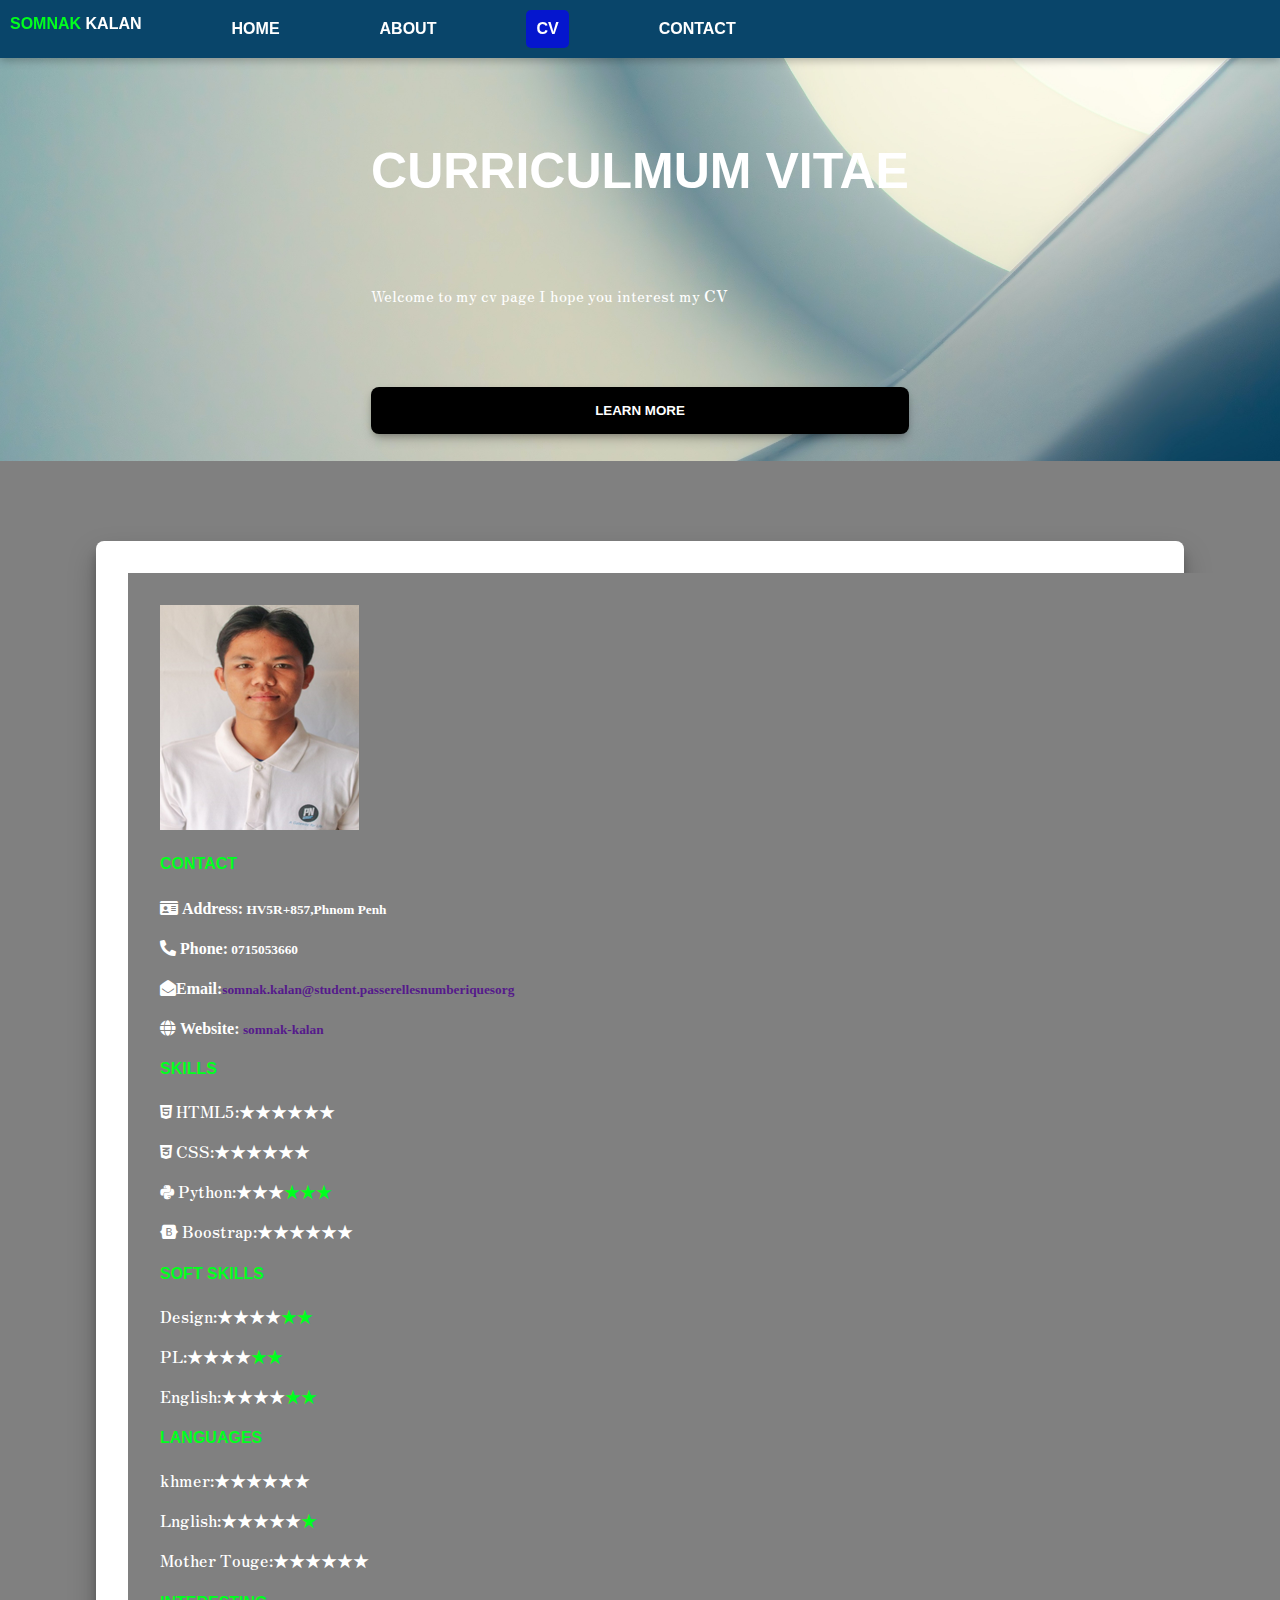
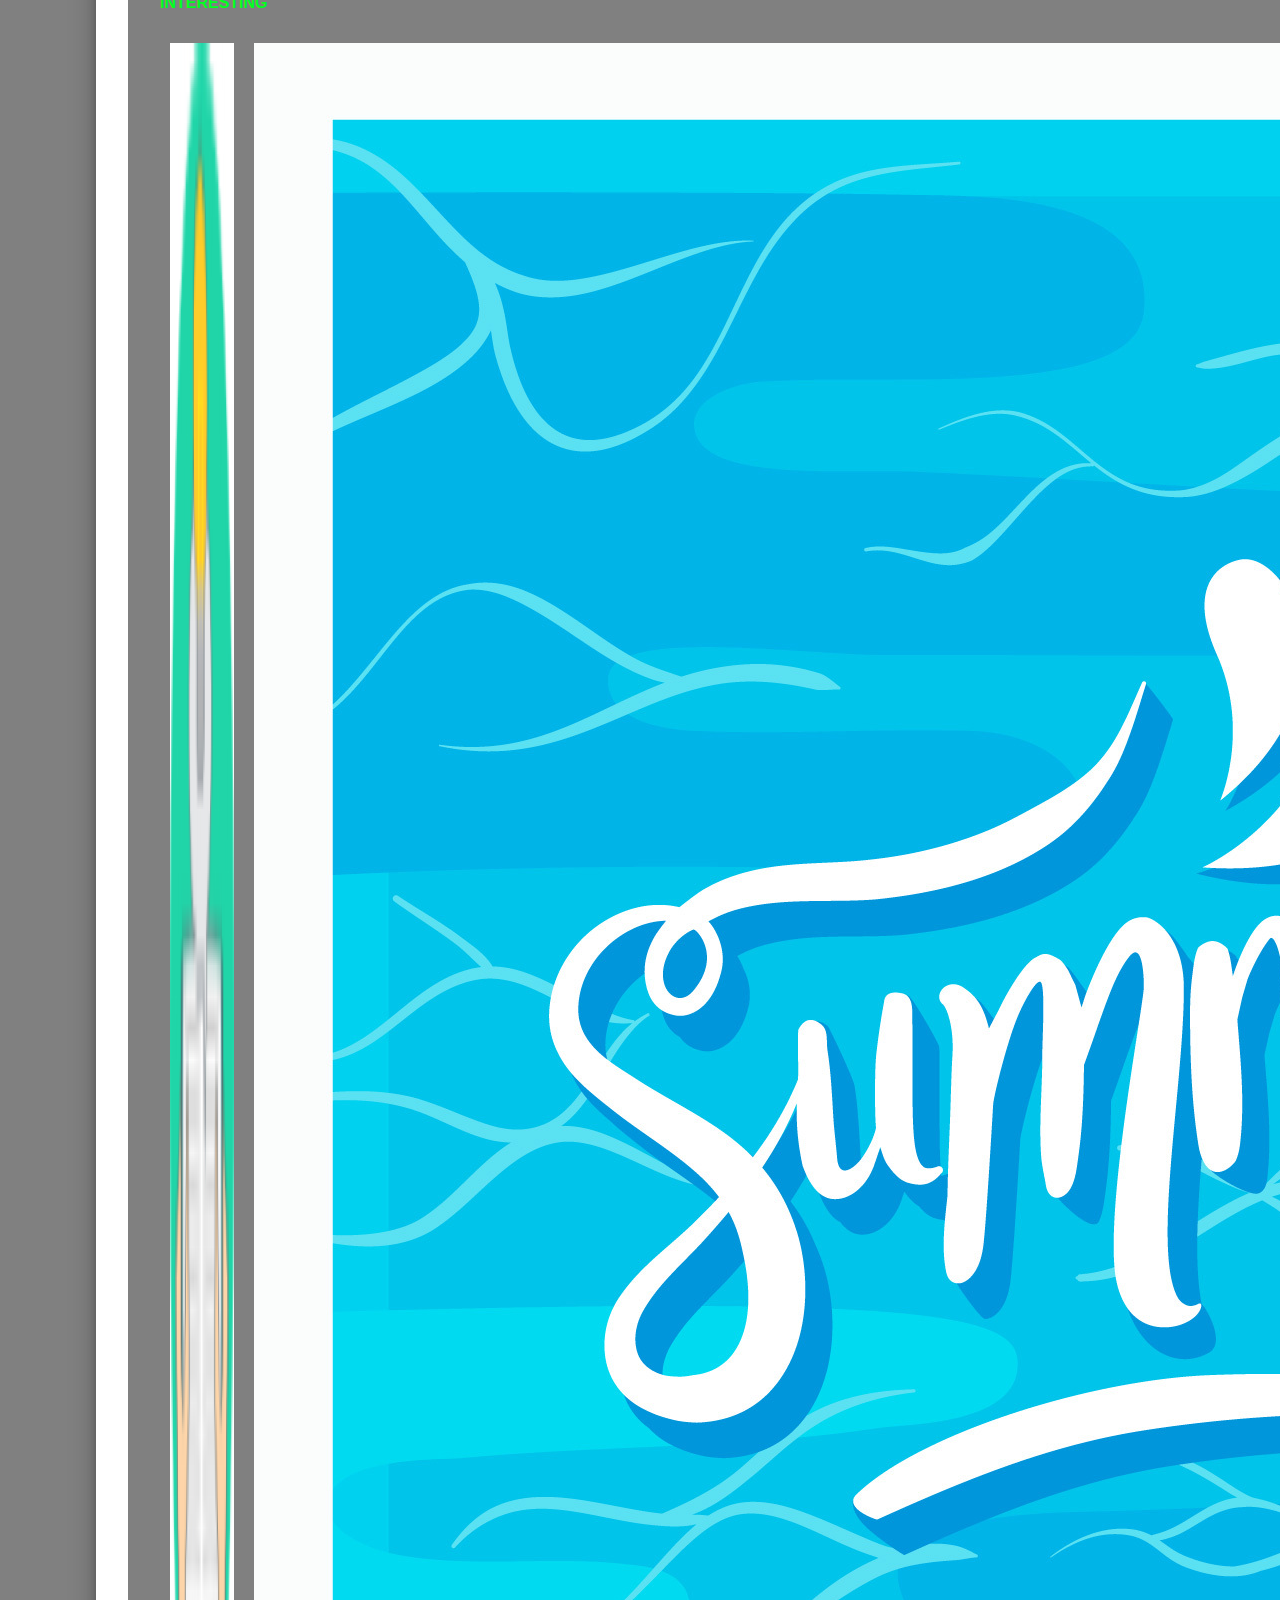
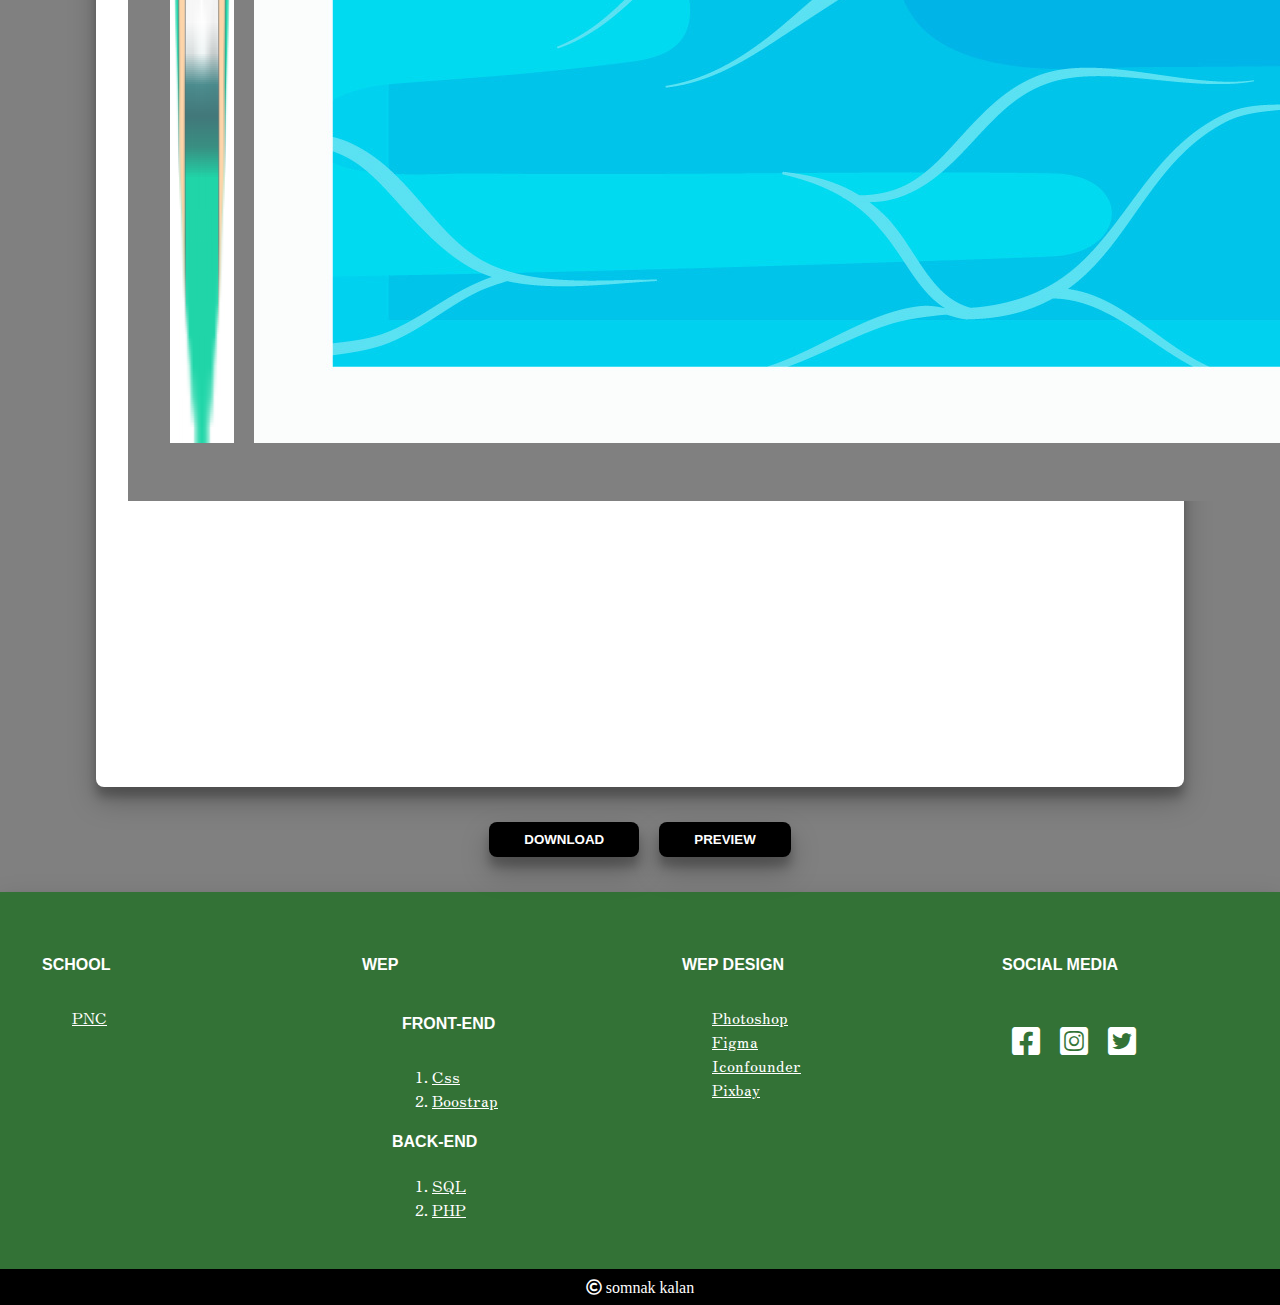
<file: pages/cv.html>
<!DOCTYPE html>
<html lang="en">

<head>
    <meta charset="UTF-8">
    <meta http-equiv="X-UA-Compatible" content="IE=edge">
    <meta name="viewport" content="width=device-width, initial-scale=1.0">
    <title>Document</title>
    <link rel="stylesheet" href="../css/style.css">
    <link href="https://cdnjs.cloudflare.com/ajax/libs/font-awesome/5.13.0/css/all.min.css" rel="stylesheet">
</head>

<body>
    <nav class="cv">
        <input class="d-none" type="checkbox" id="check">
        <label for="check">
            <i class="fas fa-bars"></i>
        </label>
        </div>
        <div class="nav ">
            <div class="logo text-uppercase font-weight text-white"><strong class="text-black">somnak</strong> kalan
            </div>
            <ul class="d-flex text-uppercase font-weight">
                <li class=""><a href="../index.html">home</a></li>
                <li class=""><a href="about.html">about</a></li>
                <li class="active"><a href="">cv</a></li>
                <li class=""><a href="contact.html">contact</a></li>
            </ul>
        </div>
        <div id="header" class="d-flex justify-centent-center text-white">
            <div>
                <div class="d-flex justify-centent-center">
                    <h4 class="text-uppercase fs-about">Curriculmum Vitae</h4>
                </div>
                <p class="font-rokkit ">
                    Welcome to my cv page I hope you interest my <strong>CV</strong>
                </p>
                <button class="rounded bg-grey p-2 plr w-2 d-flex bg-black justify-centent-center"><a
                        class="list-style text-uppercase text-white font-weight font-arial" href="#cv-1">learn
                        more</a></button>
            </div>
        </div>
    </nav>
    <section id="cv-1" class="container bg-white mt-2 p-1 rounded box-shadow-2">
        <div class="d-flex group-card">
            <div class="">
                <div class="bg-grey text-white p-1">
                    <div class=""><img src="../img/15.png" alt=""></div>
                    <h4 class="text-uppercase text-black font-arial">contact</h4>
                    <div class="font-rokkit">
                        <div>
                            <p> <i class="fas fa-id-card"><strong> Address:</strong><small> HV5R+857,Phnom Penh</small>
                                </i></p>
                        </div>
                        <div>
                            <p> <i class="fas fa-phone-alt"><strong> Phone:</strong><small> 0715053660</small> </i></p>
                        </div>
                        <div class="word-break">
                            <p><i class="fas fa-envelope-open"><strong>Email:</strong><small><a class="list-style"
                                            href="">somnak.kalan@student.passerellesnumberiquesorg</a></small> </i></p>
                        </div>
                        <div>
                            <p> <i class="fas fa-globe"><strong> Website:</strong><small> <a class="list-style"
                                            href="">somnak-kalan</a></small> </i></p>

                        </div>
                    </div>
                    <h4 class="text-uppercase text-black">Skills</h4>
                    <div class="font-rokkit">
                        <div>
                            <p> <i class="fab fa-html5"></i><strong>
                                    HTML5:</strong>&#9733;&#9733;&#9733;&#9733;&#9733;&#9733;</p>
                        </div>
                        <div>
                            <p> <i class="fab fa-css3-alt"></i><strong>
                                    CSS:</strong>&#9733;&#9733;&#9733;&#9733;&#9733;&#9733;</p>
                        </div>
                        <div>
                            <p> <i class="fab fa-python"></i><strong> Python:</strong>&#9733;&#9733;&#9733;<span
                                    class="text-black">&#9733;&#9733;&#9733;</span></p>
                        </div>
                        <div>
                            <p> <i class="fab fa-bootstrap"></i><strong>
                                    Boostrap:</strong>&#9733;&#9733;&#9733;&#9733;&#9733;&#9733;</p>
                        </div>
                    </div>
                    <h4 class="text-uppercase text-black">soft skills</h4>
                    <div class="font-rokkit">
                        <div>
                            <p> </i><strong>Design:</strong>&#9733;&#9733;&#9733;&#9733;<span
                                    class="text-black">&#9733;&#9733;</span></p>
                        </div>
                        <div>
                            <p> </i><strong>PL:</strong>&#9733;&#9733;&#9733;&#9733;<span
                                    class="text-black">&#9733;&#9733;</span></p>
                        </div>
                        <div>
                            <p> <strong>English:</strong>&#9733;&#9733;&#9733;&#9733;<span
                                    class="text-black">&#9733;&#9733;</span></p>
                        </div>
                    </div>
                    <h4 class="text-uppercase text-black">Languages</h4>
                    <div class="font-rokkit">
                        <div>
                            <p> <strong>khmer:</strong>&#9733;&#9733;&#9733;&#9733;&#9733;&#9733;</p>
                        </div>
                        <div>
                            <p> </i><strong>Lnglish:</strong>&#9733;&#9733;&#9733;&#9733;&#9733;<span
                                    class="text-black">&#9733;</span></p>
                        </div>
                        <div>
                            <p> </i><strong>Mother Touge:</strong>&#9733;&#9733;&#9733;&#9733;&#9733;&#9733;</p>
                        </div>
                    </div>
                    <h4 class="text-uppercase text-black">interesting</h4>
                    <div>
                        <p class="d-flex group-card ">
                            <img class="m" src="../img/11.jpg" alt="">
                            <img class="m" src="../img/14.jpg" alt="">
                            <img class="m" src="../img/13.jpg" alt="">
                            <img class="m" src="../img/12.jpg" alt="">
                        </p>
                    </div>
                </div>
            </div>
            <div class="side-right font-rokkit">
                <div class="bg-grey d-flex justify-centent-center p-1">
                    <div>
                        <div class="bt text-uppercase font-arial font-weight"> somnak kalan</div>
                        <h4 class="text-capitalize text-center">developer</h4>
                    </div>
                </div>
                <h4 class="clip bg-grey p-2 box-shadow-2 text-uppercase font-arial font-weight">profile</h4>
                <div class="p-1 m-0">
                    <p class="word-break m-0 font-rokkit">Hello,My name is <strong>Somnak Kalan.</strong>I'm 18 years
                        old.I'm a
                        students at PNC school.Ilive at Andong meas district Ratanakiri province in cambodia.I always
                        learn so hard about my skills to improve,and especailly communication to make friendly and
                        polite to each other.I so glad that I'm the first condidate of your company.These are my
                        opportunity to improve my skills and I will try to do well what thing that company required to
                        do. and I will get my skills to make customer feel special.</p>
                </div>
                <h4 class="clip bg-grey p-2 box-shadow-2 text-uppercase m-0 font-arial font-weight">prosonal detail</h4>
                <div class="p-1 word-break m-0">
                    <p class="m-0"><strong class="font-arial">Name :</strong>SOMNAK KALAN</p>
                    <p class="m-0"><strong class="font-arial">Marriage :</strong>single</p>
                    <p class="m-0"><strong class="font-arial">Birth of Date :</strong>07,09,2003</p>
                    <p class="m-0"><strong class="font-arial">Birth of Date :</strong>Kachout village,Nhange commune
                        ,Andong Mease
                        district Ratanakiri province</p>
                    <p class="m-0"><strong class="font-arial">Current address :</strong>11 villages,Kan Toul Kork,Phnom
                        Penh city in
                        Cambodia.</p>
                </div>
                <h4 class="clip bg-grey p-2 box-shadow-2 text-uppercase m-0 font-arial font-weight">experience</h4>
                <div class="p-1 word-break m-0">
                    <P class="m-0"><strong class="font-arial">18th August 2021 :</strong>Visit company Virtual Company
                    </P>
                    <P class="m-0"><strong class="font-arial">25th,August,2021 :</strong>Visit Virtual company Visit
                        with AMK Microfinace
                    </P>
                    <P class="m-0"><strong class="font-arial">October~December :</strong>Volunteer in Project Volunteer
                        for Community</P>
                </div>
                <h4 class="clip bg-grey p-2 box-shadow-2 text-uppercase m-0 font-arial font-weight">education</h4>
                <div class="p-1 word-break m-0">
                    <P class="m-0"><strong class="font-arial">2018-2020 :</strong>Graduate degree at Samdech OV Samdech
                        Mae Hight school
                    </P>
                    <P class="m-0"><strong class="font-arial">2018-2020 :</strong>Study WEP major in PNC School.</P>
                </div>
                <h4 class="clip bg-grey p-2 box-shadow-2 text-uppercase m-0 font-arial font-weight">references</h4>
                <div class="p-1 word-break ">
                    <P class="m-0"><strong class="font-arial">Teacher :</strong>Him Hey</P>
                    <P class="m-0"><strong class="font-arial"> Email
                            :</strong>him.hey@teacher.passerellesnumberiques.org</P>
                </div>
            </div>
        </div>
    </section>
    <div class="d-flex justify-centent-center container mt group-card">
        <div class="m  ">
            <button class="rounded box-shadow-2 p-2 plr  d-flex bg-black justify-centent-center"><a
                    class="list-style text-uppercase text-white font-weight" href="../img/cv.pdf" download
                    rel="noopener noreferrer" target="_blank">download</a></button>
        </div>
        <div>
            <div class="m">
                <button class="rounded box-shadow-2 p-2 plr d-flex bg-black justify-centent-center"><a
                        class="list-style text-uppercase text-white font-weight"
                        href="../img/cv.pdf">preview</a></button>
            </div>
        </div>
    </div>
    <footer>
        <div class=" home-de-flex box-shadow-2 text-uppercase mt text-white ">
            <div class=" p-1 footer-p-1">
                <h4 class="p-2 font-arial">school</h4>
                <ul class="list-style font-rokkit">
                    <li><a class="text-white" href="https://www.passerellesnumeriques.org/en/our-actions/cambodia/">pnc</a></li>
                </ul>
            </div>
            <div class="p-1 footer-p-2">
                <h4 class="p-2 font-arial">wep</h4>
                <ul class="list-style ">
                    <li>
                        <h4 class="p-2 font-arial">front-end</h4>
                    </li>
                    <ol class="text-capitalize font-rokkit">
                        <li><a class="text-white" href="https://www.w3schools.com/css/">css</a></li>
                        <li><a class="text-white" href="https://getbootstrap.com/docs/5.1/getting-started/introduction/">boostrap</a></li>
                    </ol>
                    <li>
                        <h4 class="font-arial">back-end</h4>
                    </li>
                    <ol class="font-rokkit">
                        <li><a class="text-white" href="https://www.w3schools.com/sql/default.asp"> SQL</a></li>
                        <li><a class="text-white" href="https://www.w3schools.com/php/default.asp">PHP</a> </li>
                    </ol>
                </ul>
            </div>
            <div class="p-1 footer-p-3">
                <h4 class="p-2 font-arial">wep design</h4>
                <ul class="list-style text-capitalize font-rokkit">
                    <li><a class="text-white"  href="https://www.adobe.com/products/photoshop/free-trial-download.html">photoshop</a></li>
                    <li><a class="text-white" href="https://www.figma.com/files/recent?fuid=981115823361447927">figma</a></li>
                    <li><a class="text-white" href="https://www.iconfinder.com/">iconfounder</a></li>
                    <li><a class="text-white" href="https://pixabay.com/">pixbay</a></li>
                </ul>
            </div>
            <div class=" p-1 footer-p-4">
                <h4 class="p-2 font-arial">social media</h4>
                <ul class="list-style d-flex p-2 group-card">
                    <a href="https://www.facebook.com/somnak.kalan.37"><i
                        class="fab fa-facebook-square font-size-1 text-white p-2"></i></a>
                    <a href="https://www.instagram.com/somnakkalan7/"><i
                        class="fab fa-instagram-square font-size-1 p-2 text-white"></i></a>
                    <a href="https://twitter.com/home"><i class="fab fa-twitter-square font-size-1 p-2 text-white"></i></a>
                </ul>
            </div>
        </div>
        <div class="d-flex justify-centent-center bg-black text-white p-2">
            <i class="far fa-copyright font-size-0"> somnak kalan</i>
        </div>
    </footer>
</body>

</html>
</file>
<file: css/style.css>
@import url('https://fonts.googleapis.com/css2?family=Rokkitt:wght@700&family=Zen+Old+Mincho&display=swap');
body{
    padding: 0;
    margin: 0;
    font-family: sans-serif;
    background: grey;
}
.font-arial{
    font-family: 'Segoe UI', Tahoma, Geneva, Verdana, sans-serif;
}
.fs-about {
    font-size: 50px;
}
.font-rokkit{
    font-family: 'Rokkitt', serif;
    font-family: 'Zen Old Mincho', serif;
}
.box{
    position: relative;
    bottom: 2rem;
}
.clip{
    clip-path: polygon(0 0, 100% 0, 93% 100%, 0% 100%);
}
.container{
    width: 80%;
    margin: auto;
}
.d-flex{
    display: flex;
}
.justify-centent-center{
    justify-content: center;
}
.align-item{
    align-items: center;
}
.d-block{
    display: block;
}
.text-uppercase{
    text-transform: uppercase;
}
.text-white{
    color: white;
}
.text-black{
    color: rgb(0, 255, 30);
}
.bg-white{
    background: white;
}
.bg-grey{
    background: grey;
}
.bg-black{
    background: black;
}
.home-de-flex{
    display: flex;
    flex-wrap: wrap;
    flex-direction: row;
    background: rgba(0, 104, 5, 0.604);
}
.p-1{
    padding: 2rem;
}
.footer-p-1{
    flex:2;
}
.footer-p-2{
    flex:2;
}
.footer-p-3{
    flex:2;
}
.footer-p-4{
    flex:2;
}
.p-2{
    padding: 10px;
}
.pt-1{
    padding-top: 10rem;
}
.pr{
    padding-right: 10rem;
}
.plr{
    padding: 10px 35px 10px;
}
.h{
    height: 50vh;
}
.h-2{
    height: 100vh;
}
.font-size{
    font-size: 4rem;
}
.font-size-1{
    font-size: 2rem;
}
.font-size-0{
    font-size: 1rem;
}
.font-weight{
    font-weight: bold;
}
.text-uppercase{
    text-transform: uppercase;
}
.text-capitalize{
    text-transform: capitalize;
}
.list-style{
    list-style-type: none;
    text-decoration: none;
}
.rounded{
    border-radius: 0.5rem;
    outline: none;
    border:none;
}
.bt{
    border-bottom: solid 5px white;
}
.active{
    background: rgba(4, 0, 255, 0.671);
    border-radius: 5px;
 
    padding: 20px;
}
.m-auto{
    margin: auto;
}
.m{
    margin: 10px;
}
.m-0{
    margin: 0;
}
.mt{
    margin-top: 25px;
}
.mt-2{
    margin-top: 5rem;
}
.mt-3{
    margin-top: 15rem;
}
.mt-1{
    margin:50% 50% 50% 30%;
    width: 50%;
}
.w-1{
    width: 50%;
}
.w-2{
    width: 100%;
}
.w-3{
    width: 96.5%;
}
.text-center{
    text-align: center;
}
.word-break{
    word-break: break-all;
}
.box-shadow-1{
    box-shadow: rgba(0, 0, 0, 0.1) 0px 4px 12px;
}
.box-shadow-2{
    box-shadow: rgba(0, 0, 0, 0.25) 0px 14px 28px, rgba(0, 0, 0, 0.22) 0px 10px 10px;
}
.img{
    width: 90%;
}
nav{
    padding: 27.6px;
}
.d-none{
    display: none;
}
.home{
    background: url(../img/1.jpg) ;
    background-size: cover;
    background-attachment: fixed;
    padding: 0;
    margin: 0;
}
nav .nav{
    display: flex;
    position: fixed;
    left: 0;
    right: 0;
    top: 0;
    background: rgb(9, 69, 106);
    padding: 10px;
    box-shadow: rgba(0, 0, 0, 0.24) 0px 3px 8px;
}
nav .nav .logo{
    padding:0;
    margin-top: 5px;
}
nav .nav ul{ 
    list-style: none; 
    margin: 0;
    padding: 0;
}
nav  .nav ul li{
    margin-left: 5rem;
    padding: 10px;
}
nav  .nav ul li:hover{
    background:rgb(37, 133, 243);
    padding: 10px;
    border-radius: 5px;
    transition: 0.5s;
}
nav  .nav ul li a{
    text-decoration: none;
    color: rgb(255, 255, 255);
    
}
nav label,input{
    color: white;
    font-size: 2rem;
    margin-right: 2rem;
    display: none;
}
#header{
    display: flex;
    margin-top: 3em;
}
#header .header-left img{
    border-radius: 1rem 0rem 0em 1rem;
}
.header-right{
    background: rgba(0, 0, 255, 0.363);
    text-align: center;
    padding: 10px;
    width: 50%;
    border-radius: 0px 1rem 1rem 0rem;
}

#header button{
    padding: 1rem 5rem;
    margin-top: 5rem;
    box-shadow: rgba(0, 0, 0, 0.25) 0px 6px 12px -2px, rgba(0, 0, 0, 0.3) 0px 3px 7px -3px;
}
.about{
    background: url(../img/5.jpg);
    background-size: cover;
    background-attachment: fixed;
    background-position: center center;
}
.contact{
    background: url(../img/9.jpg);
    background-size: cover;
    background-attachment: fixed;
    background-position: center center;
}
.cv{
    background: url(../img/16.jpg);
    background-attachment: fixed;
    background-size: cover;
    background-position: center center;
}
#module img{
    width: 12%;
}
.img-about-left{
    background: url(../img/6.jpg);
    background-size: cover;
}
.img-profile{
    background: url(../img/7.jpg);
    background-size: cover;
    background-position: center center;
    background-attachment: fixed;
}
.img-hobbies{
    background: url(../img/8.jpg);
    background-size: cover;
    background-position: center center;
    background-attachment: fixed;
}
#form .form-1 label,input{
    display: block;
    position: none;
    box-sizing: border-box;
}
::placeholder{
    font-size: 1rem;
    color: rgb(0, 0, 0);
    padding: 10px;
}

@media(max-width:850px){
    nav{
        display: block;
    }
    nav .nav ul,input{
        display: none;
    }
    nav .nav ul li{
        margin-left: 1px;
    }
    nav .nav ul li a{
        color:white;
    }
    nav .nav ul li:hover{
        background: rgb(118, 118, 119);
       
    }
    nav .nav ul {
        flex-wrap: wrap;
    }
    #check:checked~ .nav ul{
        display: block;
        position: absolute;
        margin-top: 4rem;
        padding: 10px;
        background: rgb(0, 0, 0);
        width: 90%;
        border-radius: 5px;
        box-shadow: 2px 3px 2px 6px;
    }
    .active{
        width: 94%;
        background: blue;
        border-radius: 5px;
        margin: 7px;
    }
    #header{
        flex-wrap:wrap ;
    }
    #header .header-left img{
        width: 100%;
        height: 100%;
    }
    #header .header-right{
        width: 100%;
        padding-bottom: 60px;
    }
    #header .header-right button{
        margin-top: 1rem;
    }
    nav  label{
        display: block;
        position: absolute;
        right: 0px;
        top: 1rem;
    }
    #module img{
        width: 50%;
    }
    #module h4{
        display: flex;
        justify-content: center;
    }
    .group-card{
        flex-wrap: wrap;
    }
    .element-center{
        display: flex;
        justify-content: center;
    }
    .w-1{
        width: 70%;
    }
    .w-2{
        width: 100%;
    }
    .box{
        position: relative;
        top: 0.1rem;
    }
    #form .form-1 label,input{
        display: block;
        position: none;
    }
    .w-3{
        width: 94%;
    }
    .mt-4{
        margin-top: 10px;
    }
    .h-5{
        height: 100%;
    }
}

@media(max-width:480px){
    nav{
        display: block;
    }
    nav .nav ul,input{
        display: none;
    }
    nav .nav ul li{
        margin-left: 1px;
    }
    nav .nav ul li a{
        color:white;
    }
    nav .nav ul li:hover{
        background: rgb(118, 118, 119);
    }
    nav .nav ul {
        flex-wrap: wrap;
    }
    #check:checked~ .nav ul{
        display: block;
        position: absolute;
        margin-top: 3rem;
        padding: 10px;
        background: rgb(0, 0, 0);
        width: 90%;
        border-radius: 5px;
        box-shadow: 2px 3px 2px 6px;
    }
    .active{
        width: 94%;
        background: blue;
        border-radius: 5px;
        margin: 7px;
    }
    #header{
        flex-wrap:wrap ;
    }
    #header .header-left img{
        width: 100%;
        height: 100%;
    }
    #header .header-right{
        width: 100%;
        padding-bottom: 60px;
    }
    #header .header-right button{
        margin-top: 1rem;
    }
    nav label{
        display: block;
        position: absolute;
        right: 0px;
        top: 1rem;
    }
    #module img{
        width: 50%;
    }
    .group-card{
        flex-wrap: wrap;
    }
    .element-center{
        display: flex;
        justify-content: center;
    }
    .w-1{
        width: 100%;
    }
    .box{
        position: relative;
        top: 0.1rem;
    }
    #form .form-1 label,input{
        display: block;
        position: none;
    }
    .mt-4{
        margin-top: 10px;
    }
    .h-5{
        height: 100%;
    }
    .w-3{
        width: 89.2%;
    }
}
</file>
